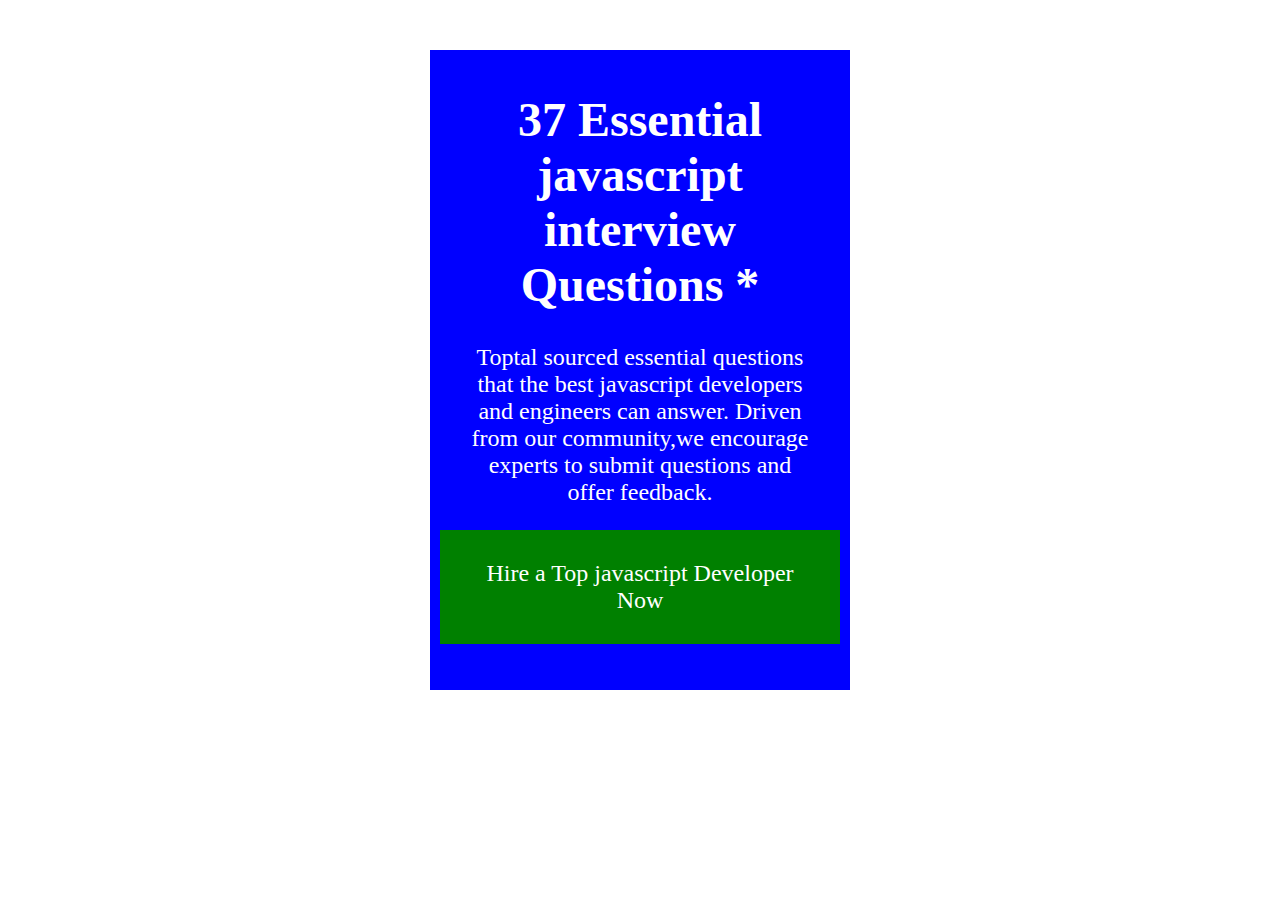
<file: index.html>
<!DOCTYPE html>
<html lang="en">
<head>
    <meta charset="UTF-8">
    <meta http-equiv="X-UA-Compatible" content="IE=edge">
    <meta name="viewport" content="width=device-width, initial-scale=1.0">
    <link rel="stylesheet" href="style.css">
    <title>javascript Ass Test</title>
</head>
<body>
   <div class="pro"> <h1>
        37 Essential <br> javascript <br> interview <br> Questions *
    </h1>
    <p class="bro">
        Toptal sourced essential questions <br> that the best javascript developers
       <br> and engineers can answer. Driven <br> from our community,we encourage <br> experts
        to submit questions and <br> offer feedback.
    </p>
    <p class="lex"> Hire a Top javascript Developer <br> Now</p>
   </div>  
</body>
</html>
</file>
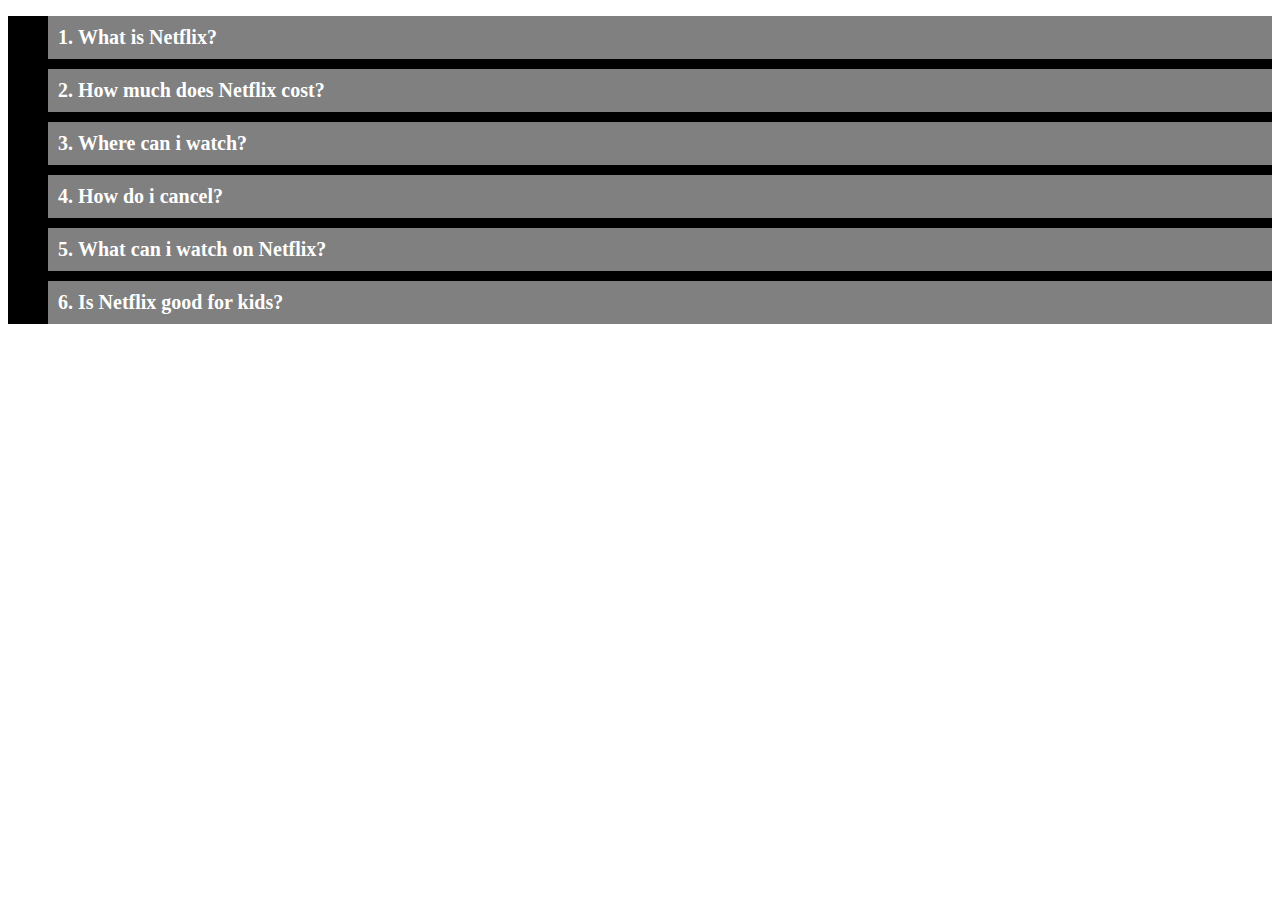
<file: ASS 3.HTML>
<!DOCTYPE html>
<html lang="en">
<head>
    <meta charset="UTF-8">
    <meta http-equiv="X-UA-Compatible" content="IE=edge">
    <meta name="viewport" content="width=device-width, initial-scale=1.0">
    <link rel="stylesheet" href="list.css">
    <title>LIST ASS</title>
</head>
<body>
    <ol>
        <li> What is Netflix?</li>
        <li> How much does Netflix cost?</li>
        <li> Where can i watch?</li>
        <li> How do i cancel?</li>
        <li> What can i watch on Netflix?</li>
        <li> Is Netflix good for kids?</li>
    </ol>
    
</body>
</html>
</file>
<file: style.css>
.pro{
    background-color: blue;
    color: white;
    font-family: serif;
    height: 620px;
    width: 400px;
    margin: auto;
    margin-top: 50px;
    padding: 10px;
    text-align: center;
    font-size: x-large;

}
.bro{
    text-align: center;
    
}
.lex{
    background-color: green;
    padding: 30px;
    text-align: center;
}
</file>
<file: list.css>
ol{
    background-color: black;
    color: white;
    font-family: serif;
}
li{
    background-color: grey;
    margin-bottom: 10px;
    padding: 10px;
    font-size: 20px;
    font-weight: bold;
    list-style-position: inside;
}
</file>
